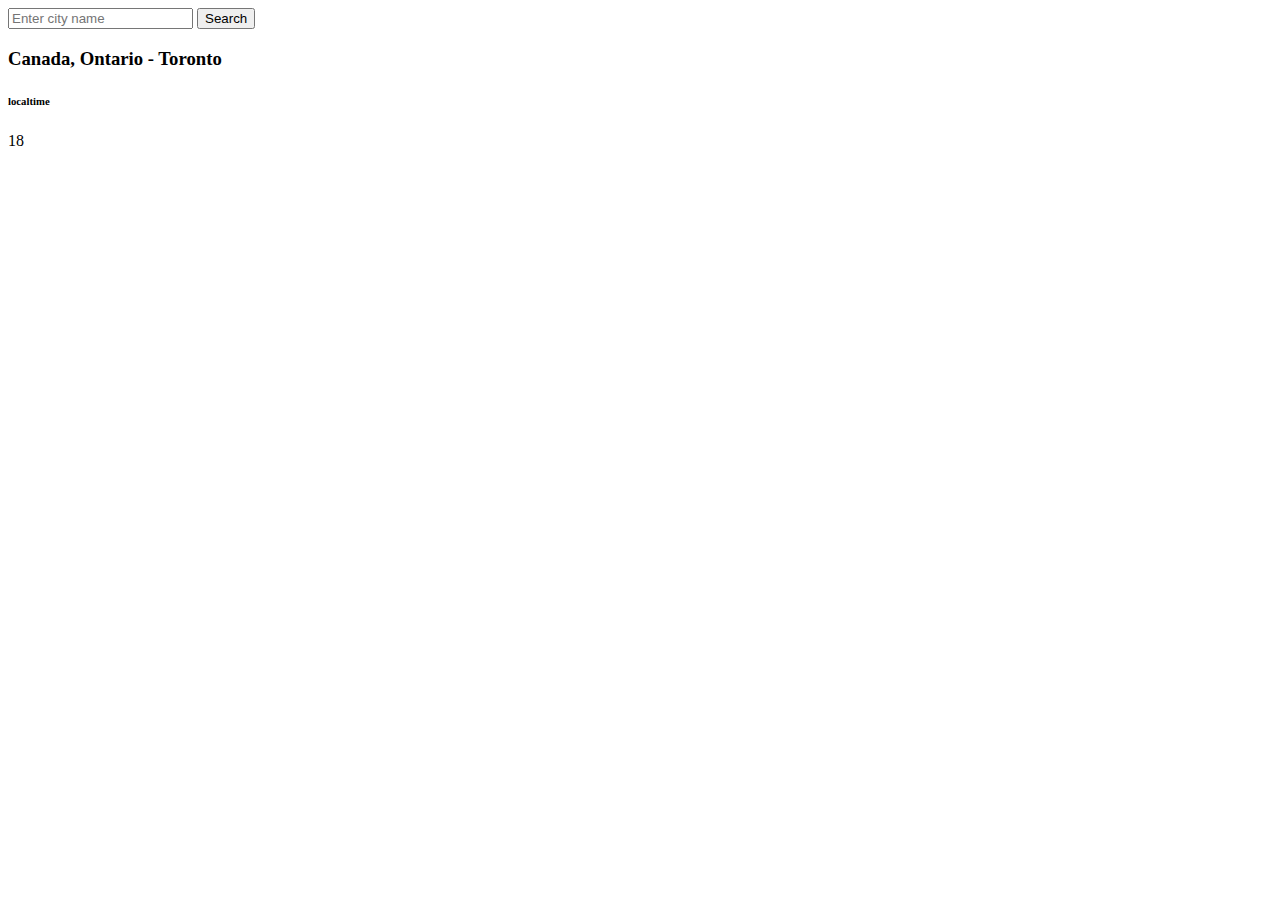
<file: Script/API/index.html>
<!DOCTYPE html>
<html lang="en">
  <head>
    <meta charset="UTF-8" />
    <meta name="viewport" content="width=device-width, initial-scale=1.0" />
    <title>Fetch API</title>
  </head>
  <body>
    <div>
      <input id="city-input" type="text" placeholder="Enter city name" />
      <button id="search-button">Search</button>
    </div>

    <div>
        <h3 id="city-name">Canada, Ontario - Toronto</h3>
        <h6 id="city-time">localtime</h6>
        <p id="city-temp">18</p>
    </div>

    <script src="scriptss.js"></script>
  </body>
</html>
</file>
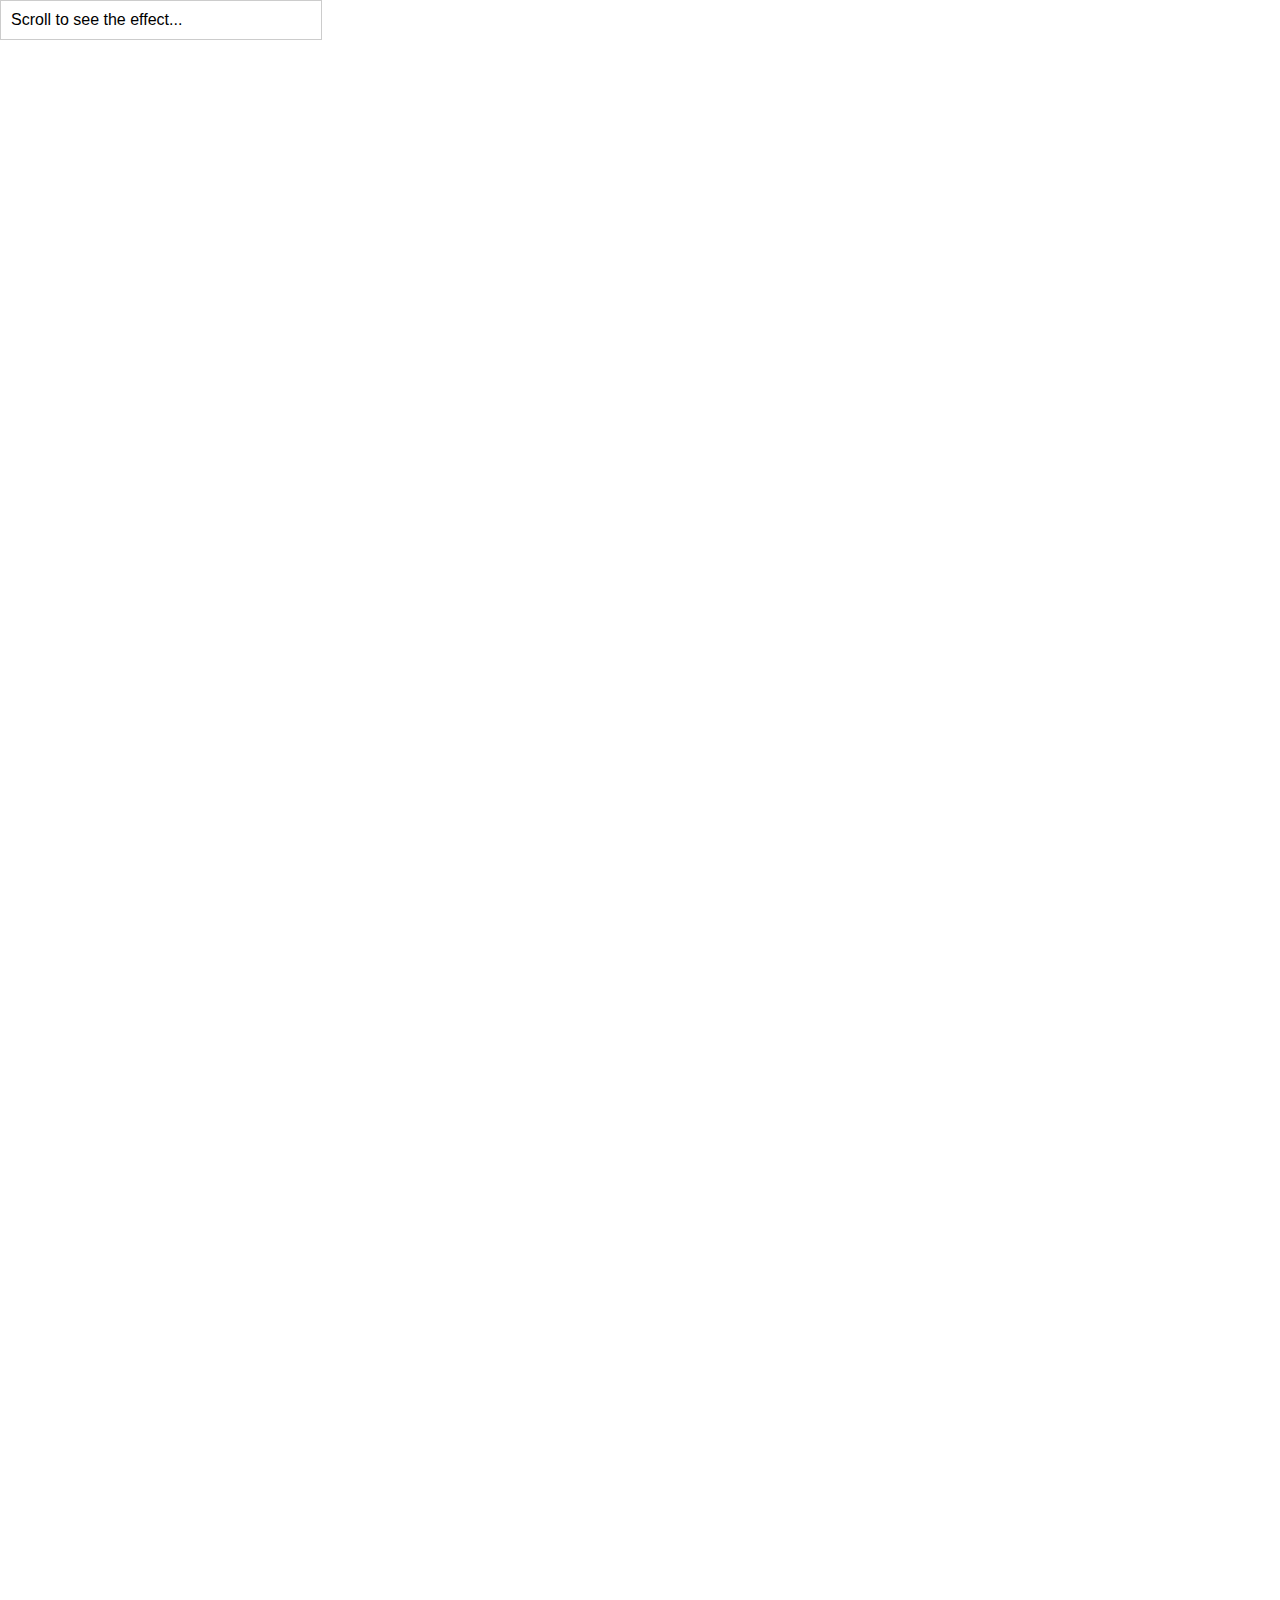
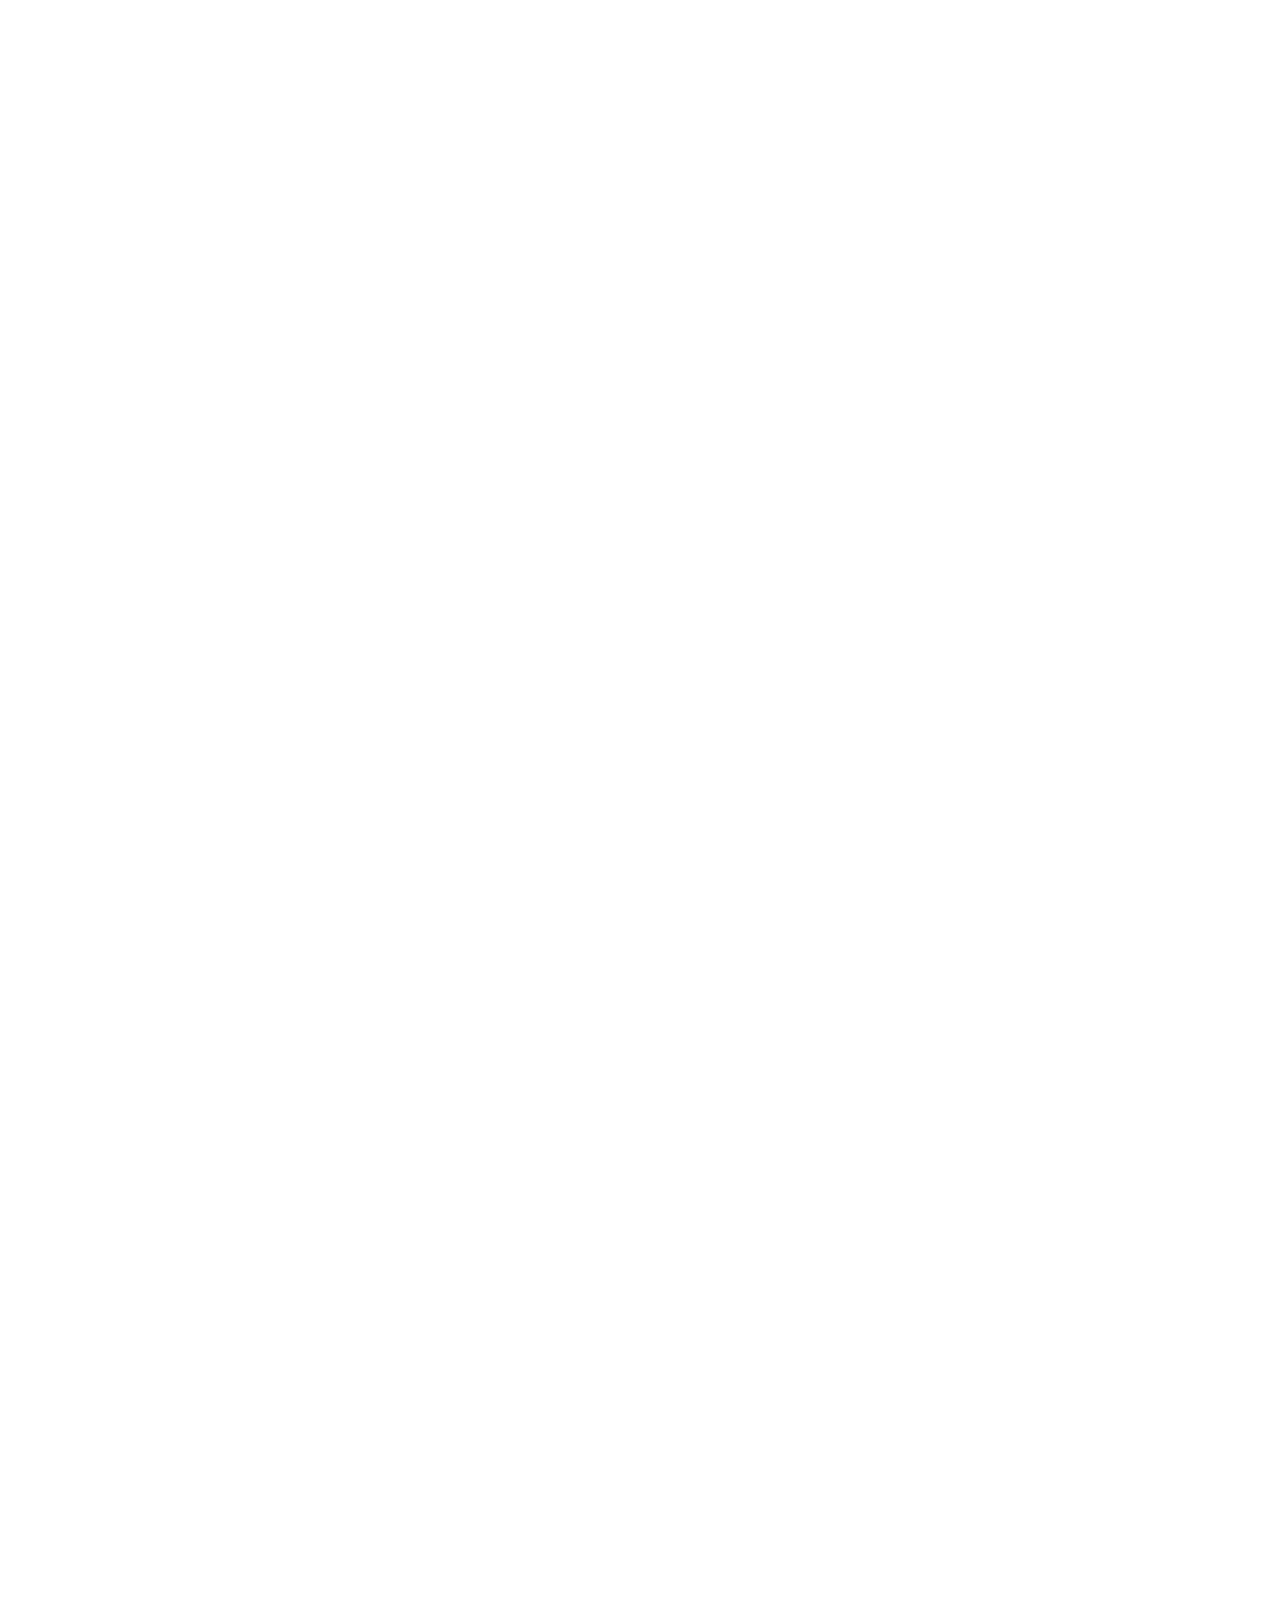
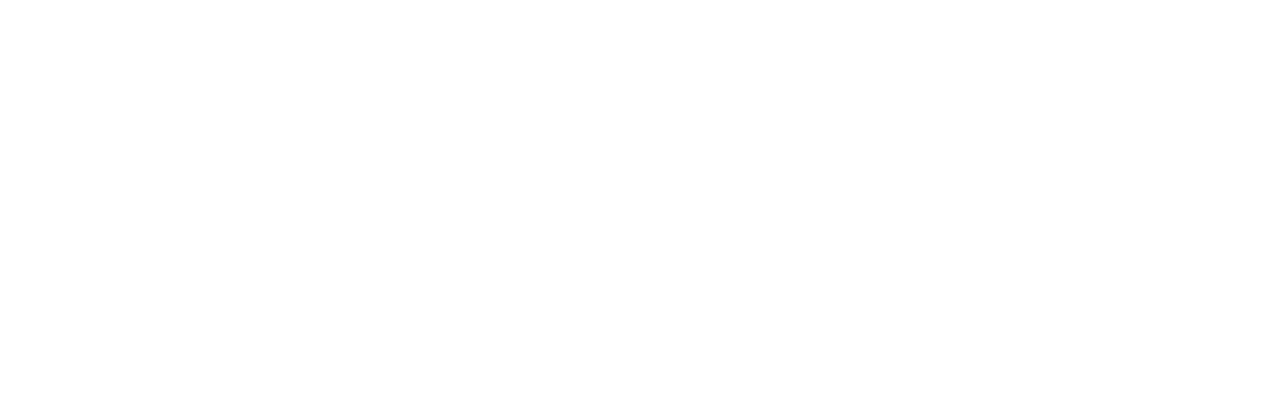
<file: Script/Sett/index.html>
<!DOCTYPE html>
<html lang="en">
<head>
<meta charset="UTF-8">
<title>Throttled Scroll Event</title>
<style>
  /* Simple styling for demonstration */
  body, html {
    height: 200%; /* Make the page scrollable */
    margin: 0;
    padding: 0;
    font-family: Arial, sans-serif;
  }
  #log {
    position: fixed;
    top: 0;
    left: 0;
    background: white;
    border: 1px solid #ccc;
    padding: 10px;
    width: 300px;
  }
</style>
</head>
<body>
<div id="log">Scroll to see the effect...</div>
<script>
// Throttle function using setTimeout
function throttle(func, limit) {
  let lastFunc;
  let lastRan;
  return function() {
    const context = this;
    const args = arguments;
    if (!lastRan) {
      func.apply(context, args);
      lastRan = Date.now();
    } else {
      clearTimeout(lastFunc);
      lastFunc = setTimeout(function() {
        if ((Date.now() - lastRan) >= limit) {
          func.apply(context, args);
          lastRan = Date.now();
        }
      }, limit - (Date.now() - lastRan));
    }
  }
}

// Function to be throttled
function handleScroll() {
  const log = document.getElementById('log');
  log.textContent = `Scroll event triggered at: ${new Date().toLocaleTimeString()}`;
}

// Add event listener for scroll
window.addEventListener('scroll', throttle(handleScroll, 1000));
</script>
</body>
</html>
</file>
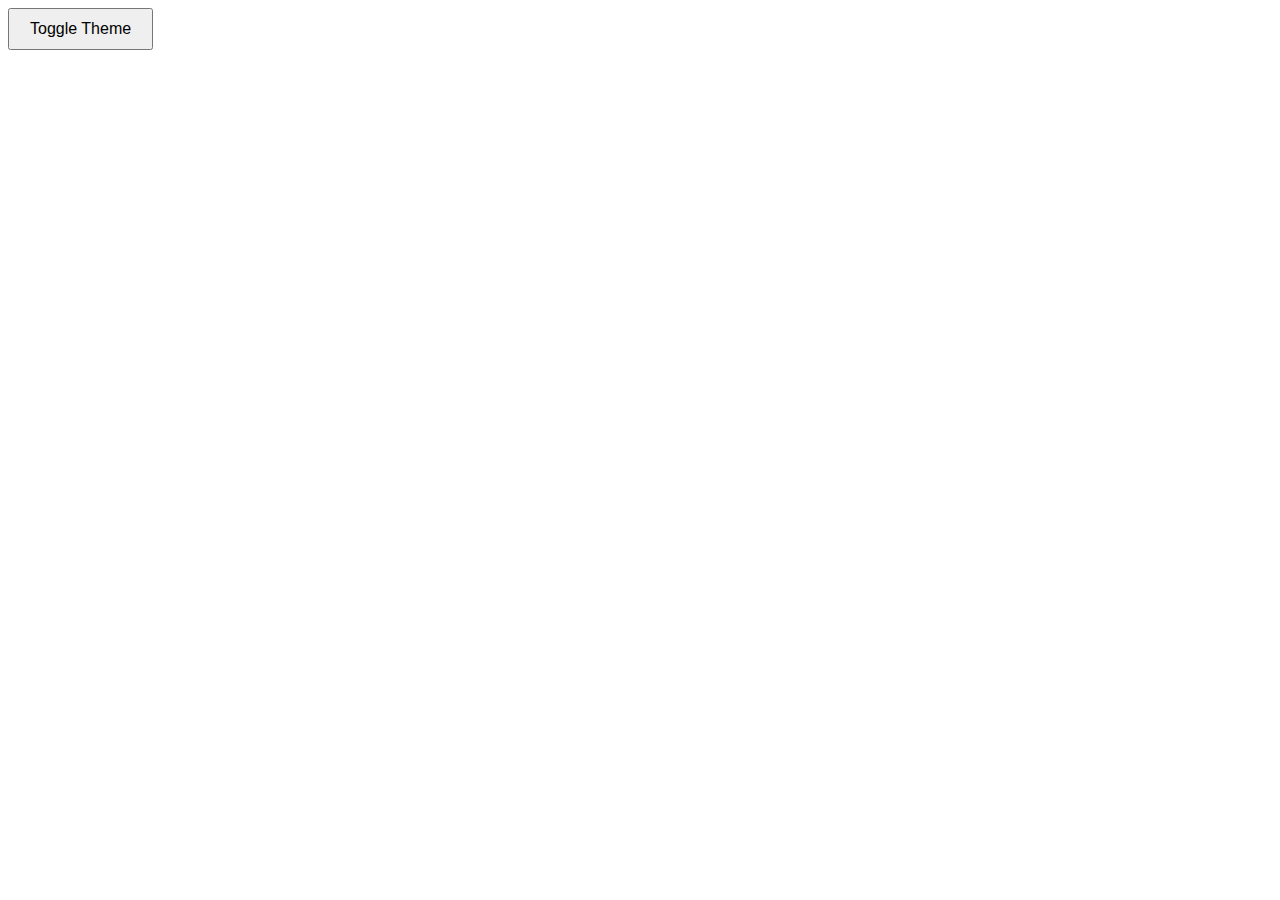
<file: Script/Toogle/index.html>
<!DOCTYPE html>
<html lang="en">
<head>
    <link rel="stylesheet" href="style.css">
    <meta charset="UTF-8">
    <meta name="viewport" content="width=device-width, initial-scale=1.0">
    <title>Toggle Theme</title>
</head>
<body>
    <button onclick="toggleTheme()">Toggle Theme</button>
    <script src="script.js"></script>
</body>
</html>
</file>
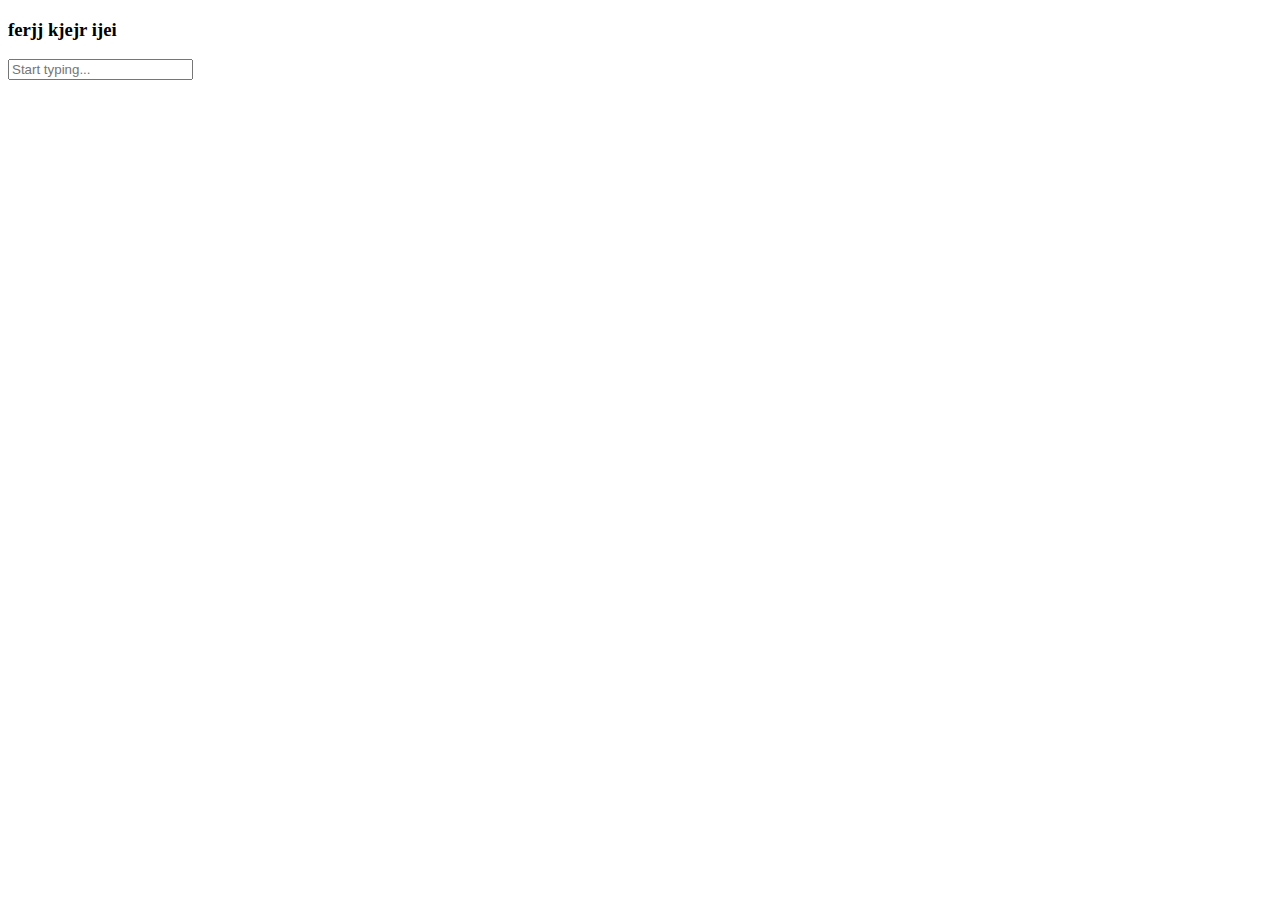
<file: Script/Sett/debounce.html>
<!DOCTYPE html>
<html lang="en">
<head>
    <meta charset="UTF-8">
    <meta name="viewport" content="width=device-width, initial-scale=1.0">
    <title>Debouncing</title>
</head>
<body>

    <script>
        function debounce(func, wait){
            let timeout;

            return function executedFunction(...args){
                const later = () => {
                clearTimeout(timeout);
                func(...args);
            };

            clearTimeout(timeout);
            timeout = setTimeout(later, wait);
            };
        }

        function fetchData(input) {
        alert(`API call with input: ${input}`); // Placeholder for an API call
    }
    // Create a debounced version of fetchData
    const debouncedFetchData = debounce(fetchData, 300);

    function setup() {
        document.getElementById('searchInput').addEventListener('input', (event) => {
            debouncedFetchData(event.target.value);
        });
    }

    // Ensure setup is called once the document is fully loaded
    document.addEventListener('DOMContentLoaded', setup);

    </script>

    <h3>ferjj kjejr ijei</h3>
    <input type="text" id="searchInput" placeholder="Start typing...">
</body>
</html>
</file>
<file: Script/Toogle/style.css>
:root {
        --bg-color: #ffffff;
        --text-color: #000000;
    }
    .dark {
        --bg-color: #333333;
        --text-color: #ffffff;
    }
    body {
        background-color: var(--bg-color);
        color: var(--text-color);
        transition: background-color 0.5s, color 0.5s;
    }
    button {
        padding: 10px 20px;
        font-size: 16px;
        cursor: pointer;
    }
</file>
